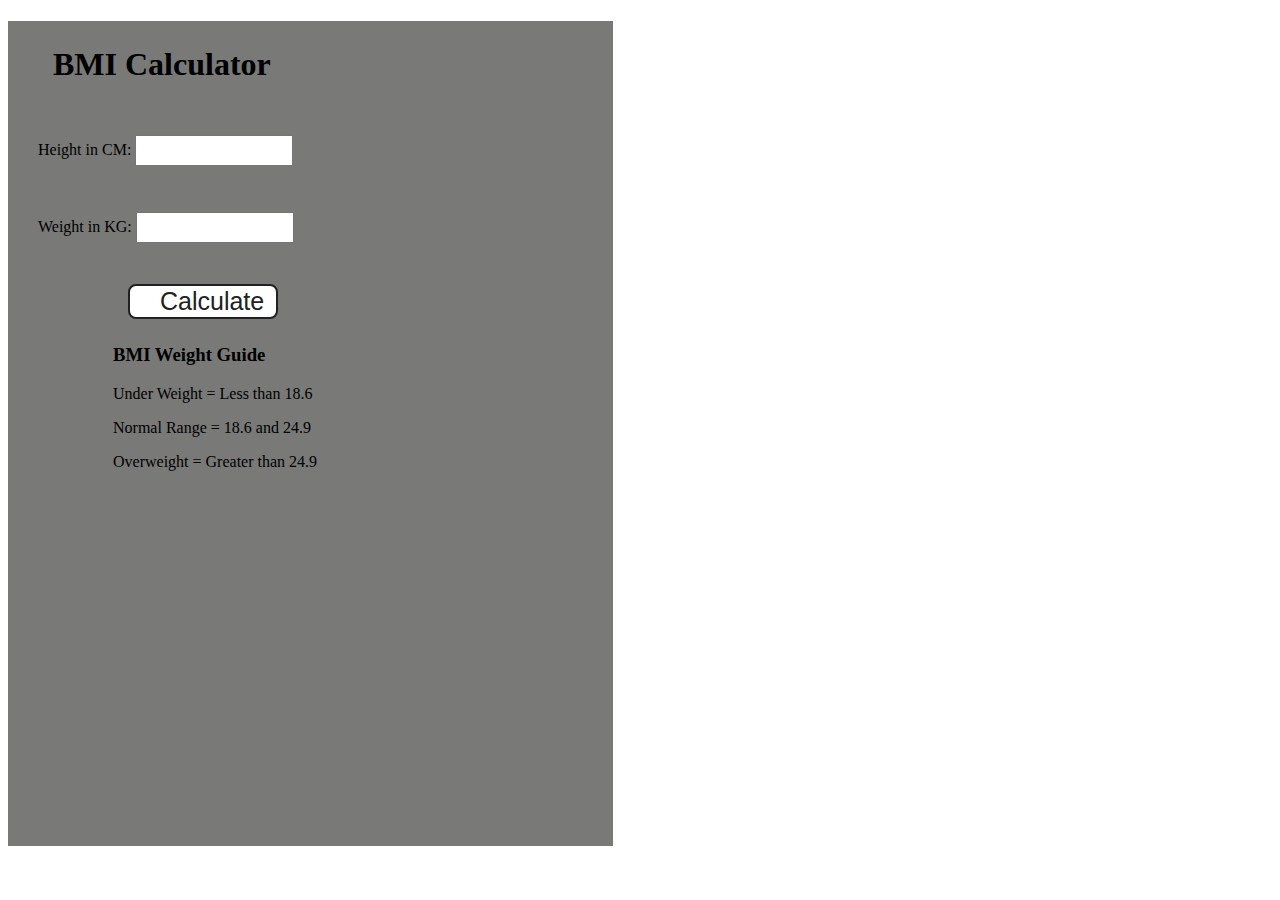
<file: BmiCalculator/index.html>
<!DOCTYPE html>
<html lang="en">
  <head>
    <meta charset="UTF-8" />
    <meta name="viewport" content="width=device-width, initial-scale=1.0" />
    <link rel="stylesheet" href="style.css" />
    <title>BMI Calculator</title>
  </head>
  <body>
    <div class="container">
      <h1>BMI Calculator</h1>
      <form>
        <p><label>Height in CM: </label><input type="text" id="height" /></p>
        <p><label>Weight in KG: </label><input type="text" id="weight" /></p>
        <button>Calculate</button>
        <div id="results"></div>
        <div id="weight-guide">
          <h3>BMI Weight Guide</h3>
          <p>Under Weight = Less than 18.6</p>
          <p>Normal Range = 18.6 and 24.9</p>
          <p>Overweight = Greater than 24.9</p>
        </div>
      </form>
    </div>
    <script src="bmiCalculator.js"></script>
  </body>
</html>
</file>
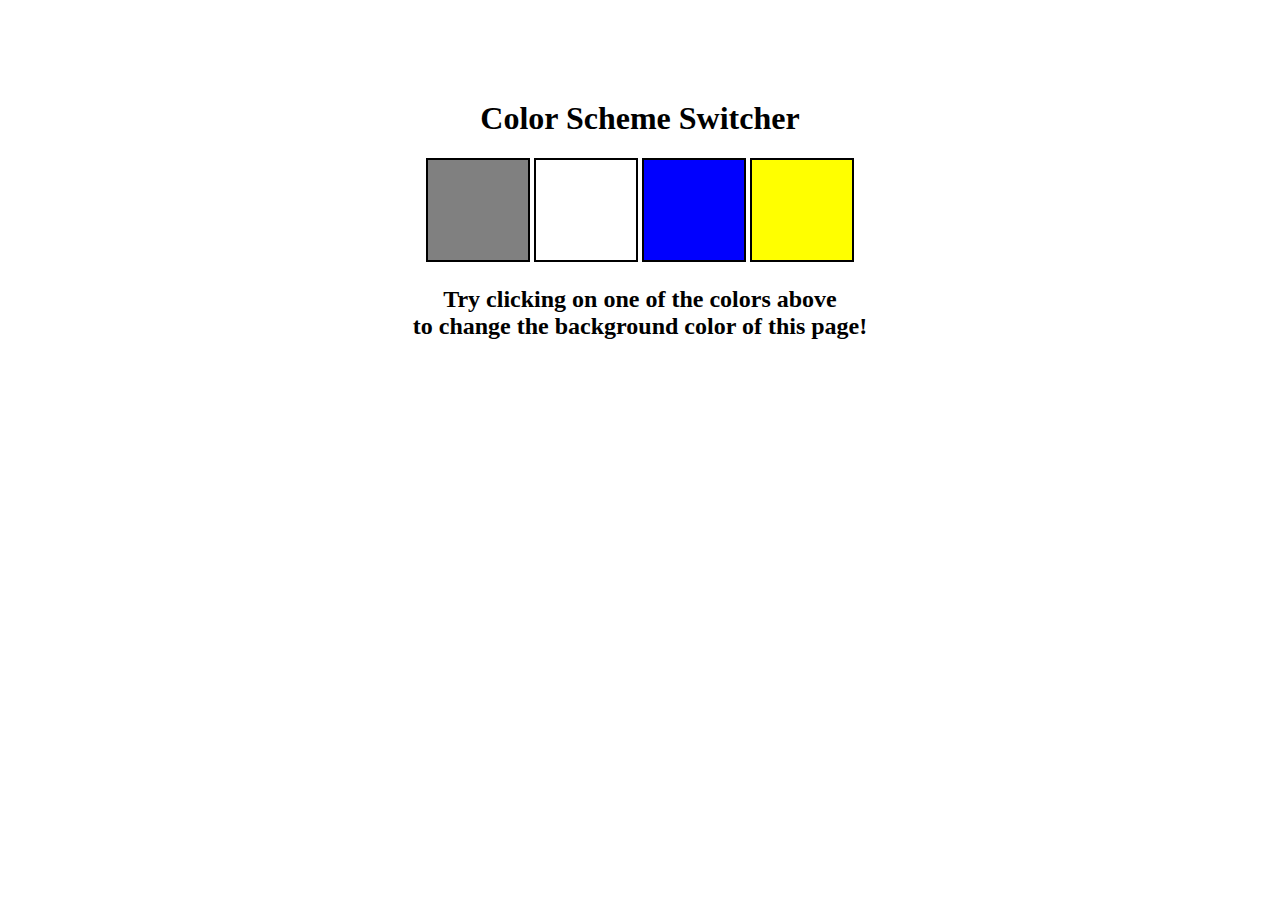
<file: ColorChanger/index.html>
<!DOCTYPE html>
<html lang="en">
<head>
    <meta charset="UTF-8">
    <meta name="viewport" content="width=device-width, initial-scale=1.0">
    <link rel="stylesheet" href="style.css" />
    <title>Document</title>
</head>
<body>
    <div class="canvas">
        <h1>Color Scheme Switcher</h1>
        <span class="button" id="grey"></span>
        <span class="button" id="white"></span>
        <span class="button" id="blue"></span>
        <span class="button" id="yellow"></span>
        <h2>
            Try clicking on one of the colors above
            <span>to change the background color of this page!</span>
        </h2>    
    </div>
    <script src="colorChange.js"></script>
</body>
</html>
</file>
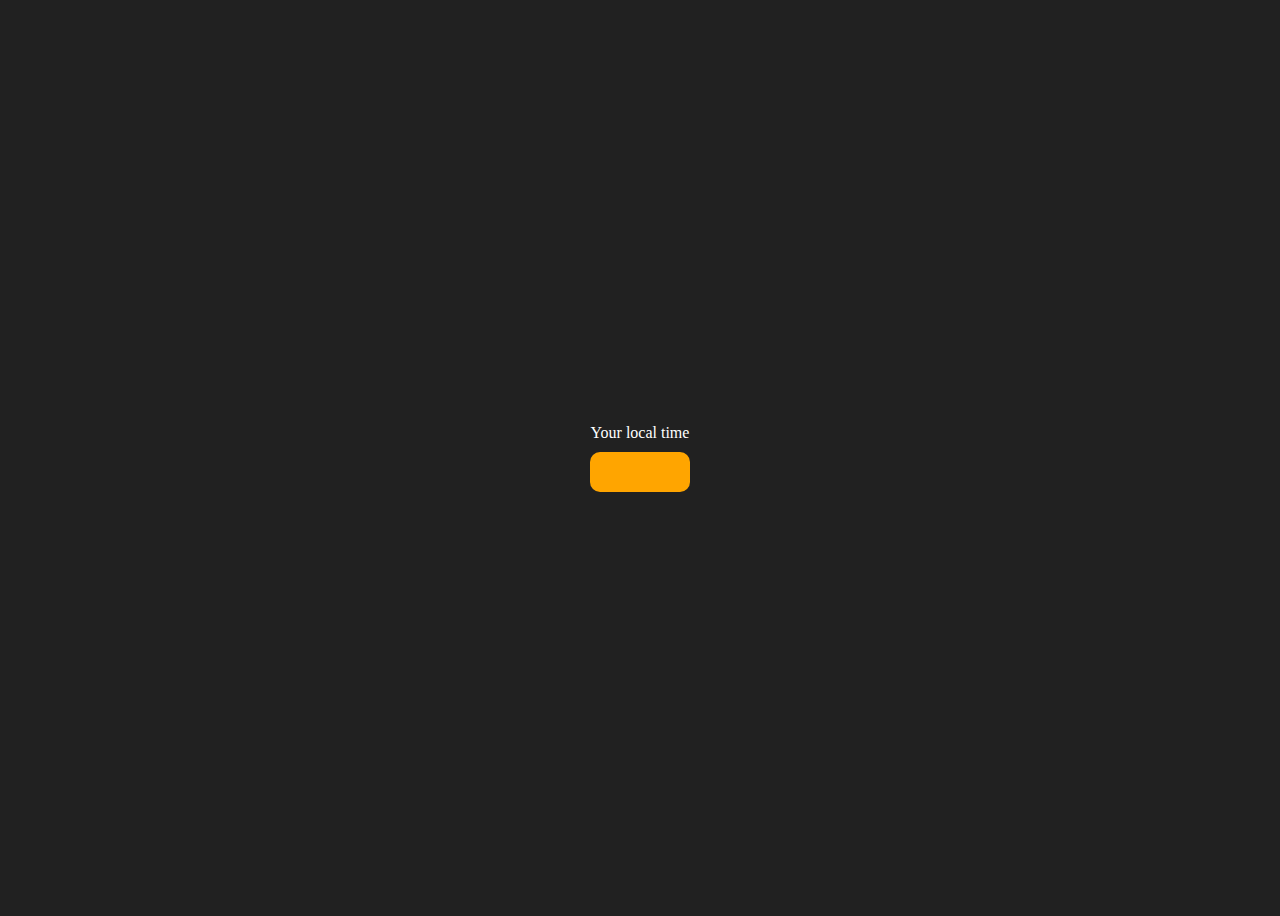
<file: DigitalClock/index.html>
<!DOCTYPE html>
<html lang="en">
<head>
    <meta charset="UTF-8">
    <meta name="viewport" content="width=device-width, initial-scale=1.0">
    <link rel="stylesheet" href="style.css">
    <title> Your Local Time</title>
</head>
<body>
    <div class="center">
        <div id="banner"><span>Your local time</span></div>
        <div id="clock"></div>
      </div>
      <script src="digitalClock.js"></script>
</body>
</html>
</file>
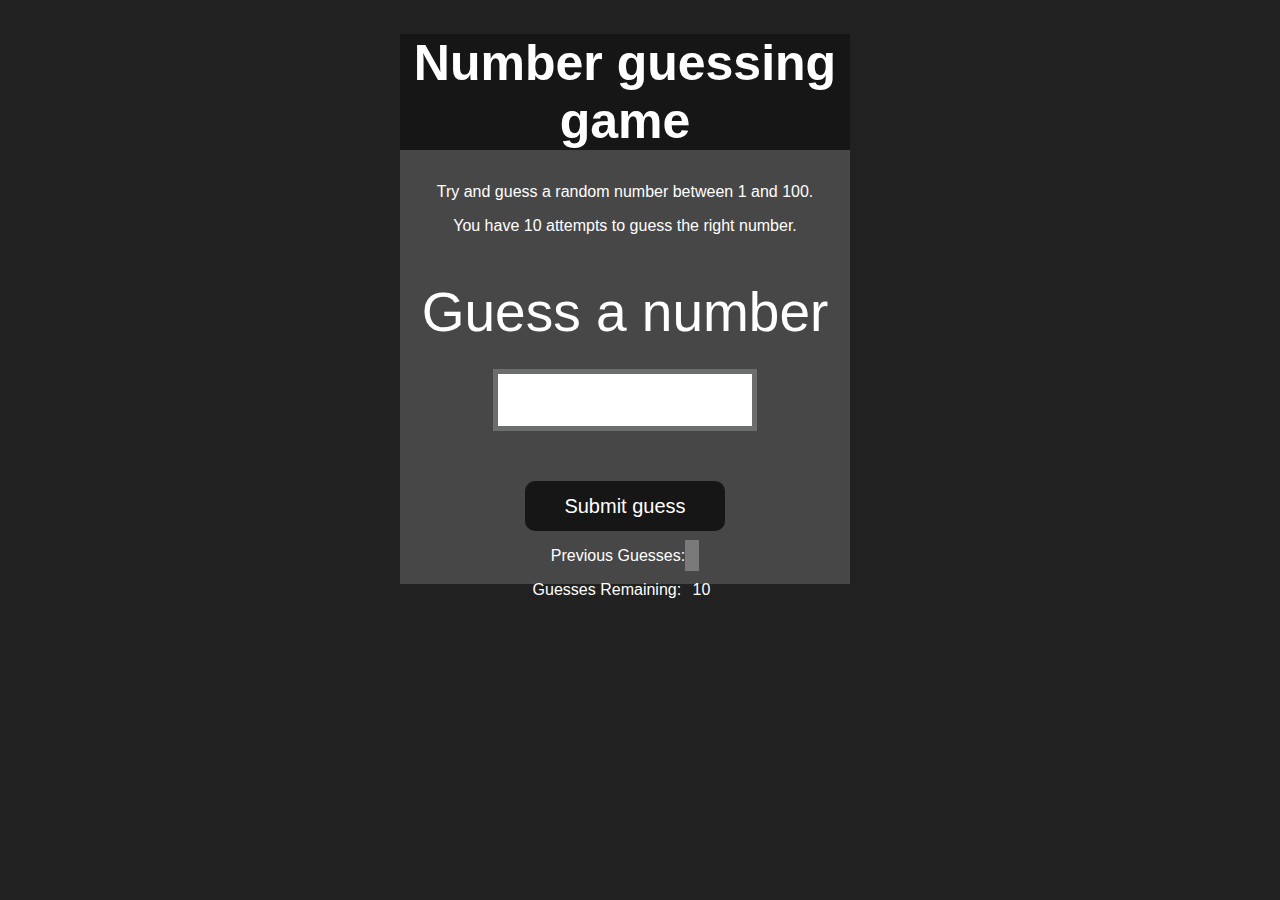
<file: GuessTheNumber/index.html>
<!DOCTYPE html>
<html lang="en">
<head>
    <meta charset="UTF-8">
    <meta name="viewport" content="width=device-width, initial-scale=1.0">
    <link rel="stylesheet" href="style.css">
    <title>Number Guessing Game</title>
</head>
<body>
    <div id="wrapper">
        <h1>Number guessing game</h1>
      <p>Try and guess a random number between 1 and 100.</p>
      <p>You have 10 attempts to guess the right number.</p>
      </br>
          <form class="form">
              <label2 for="guessField" id="guess">Guess a number</label>
              <input type="text" id="guessField" class="guessField">
              <input type="submit" id="subt" value="Submit guess" class="guessSubmit">
          </form>
  
          <div class="resultParas">
              <p >Previous Guesses: <span class="guesses"></span></p>
              <p >Guesses Remaining: <span class="lastResult">10</span></p>
              <p class="lowOrHi"></p>
          </div>
      </div>
      <script src="guessTheNumber.js"></script>
</body>
</html>
</file>
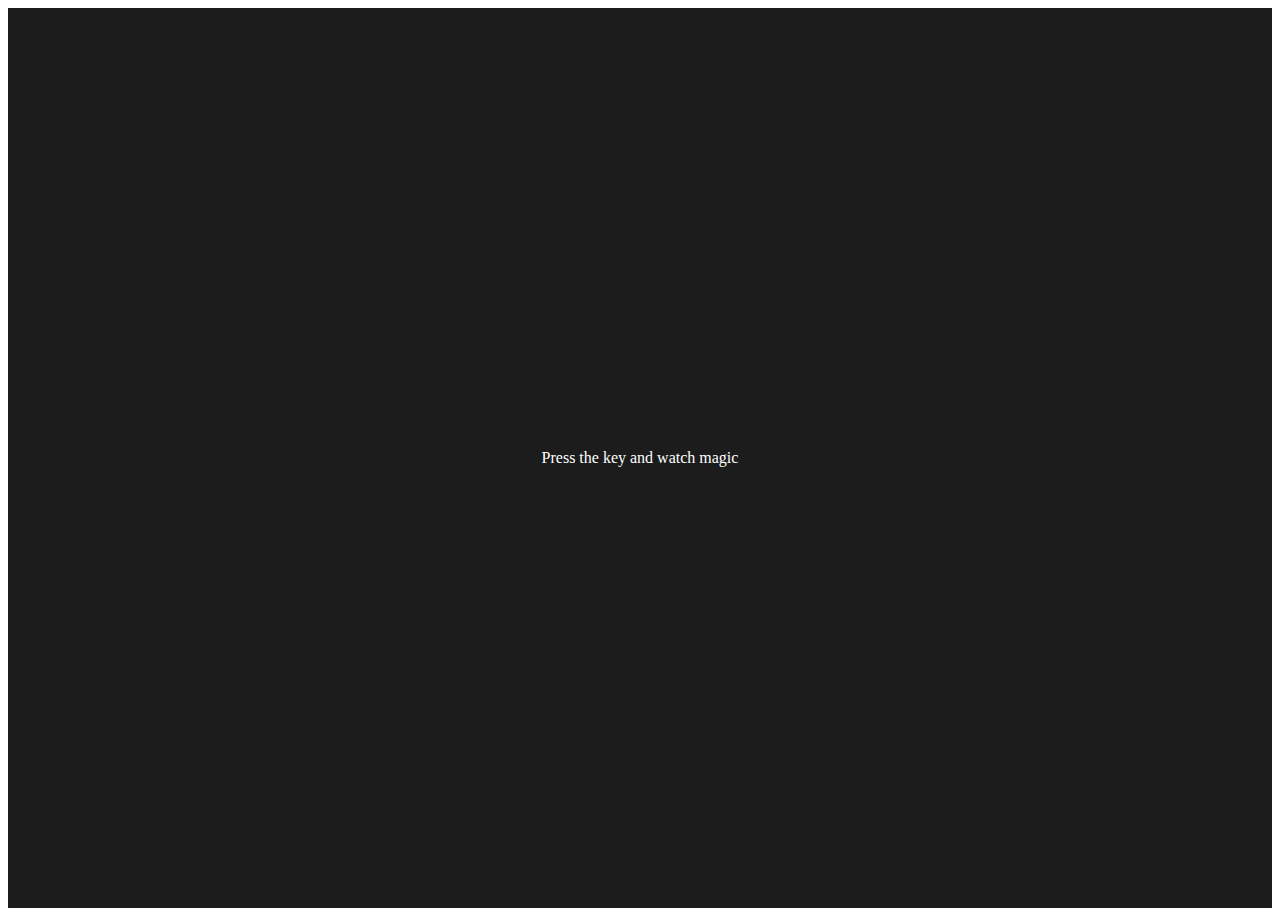
<file: Keyboard/index.html>
<!DOCTYPE html>
<html lang="en">
<head>
    <meta charset="UTF-8">
    <meta name="viewport" content="width=device-width, initial-scale=1.0">
    <link rel="stylesheet" href="style.css">
    <title>Event KeyCodes</title>
</head>
<body>
    <div class="project">
        <div id="insert">
          <div class="key">Press the key and watch magic</div>
        </div>
      </div>
  
      <script src="keyBoard.js"></script>
</body>
</html>
</file>
<file: BmiCalculator/style.css>
.container {
    width: 575px;
    height: 825px;
  
    background-color: #797978;
    padding-left: 30px;
  }
  #height,
  #weight {
    width: 150px;
    height: 25px;
    margin-top: 30px;
  }
  
  #weight-guide {
    margin-left: 75px;
    margin-top: 25px;
  }
  
  #results {
    font-size: 35px;
    margin-left: 90px;
    margin-top: 20px;
    color: rgb(241, 241, 241);
  }
  
  button {
    width: 150px;
    height: 35px;
    margin-left: 90px;
    margin-top: 25px;
    background-color: #fff;
    padding: 1px 30px;
    border-radius: 8px;
    color: #212121;
    text-decoration: none;
    border: 2px solid #212121;
  
    font-size: 25px;
  }
  
  h1 {
    padding-left: 15px;
    padding-top: 25px;
    
  }
</file>
<file: ColorChanger/style.css>
html {
    margin: 0;
}

span {
    display: block;
}

.canvas {
    margin: 100px auto 100px;
    width: 80%;
    text-align: center;
}

.button {
    width: 100px;
    height: 100px;
    border: solid black 2px;
    display: inline-block;
  }

  #grey {
    background: grey;
  }
  
  #white {
    background: white;
  }
  #blue {
    background: blue;
  }
  #yellow {
    background: yellow;
  }
</file>
<file: DigitalClock/style.css>
body {
    background-color: #212121;
    color: #fff;
}

.center {
    display: flex;
    height: 100vh;
    justify-content: center;
    align-items: center;
    flex-direction: column;
}

#clock {
    font-size: 40px;
    background-color: orange;
    padding: 20px 50px;
    margin-top: 10px;
    border-radius: 10px;
  }
</file>
<file: GuessTheNumber/style.css>
html {
    font-family: sans-serif;
}

body {
    width: 300px;
    max-width: 750px;
    min-width: 480px;
    margin: 0 auto;
    background-color: #212121;
}

.lastResult {
    color: white;
    padding: 7px;
}

.guesses {
    color: white;
    padding: 7px;
}

button {
    background-color: #141414;
    color: #fff;
    width: 250px;
    height: 50px;
    border-radius: 25px;
    font-size: 30px;
    border-style: none;
    margin-top: 30px;
}

#subt {
    background-color: #161616;
    color: #ffffff;
    width: 200px;
    height: 50px;
    border-radius: 10px;
    font-size: 20px;
    border-style: none;
    margin-top: 50px;
    /* margin-left: 75px; */
}

#guessField {
    color: #000;
    width: 250px;
    height: 50px;
    font-size: 30px;
    border-style: none;
    margin-top: 25px;

    /* margin-left: 50px; */
    border: 5px solid #6c6d6d;
    text-align: center;
}

#guess {
    font-size: 55px;
    /* margin-left: 90px; */
    margin-top: 120px;
    color: #fff;
}

.guesses {
    background-color: #7a7a7a;
}

#wrapper {
    box-sizing: border-box;
    text-align: center;
    width: 450px;
    height: 550px;
    background-color: #474747;
    color: #fff;
    font-size: 25px;
}

h1 {
    background-color: #161616;

    color: #fff;
    text-align: center;
}

p {
    font-size: 16px;
    text-align: center;
}
</file>
<file: Keyboard/style.css>
table,
th,
td {
  border: 1px solid #e7e7e7;
}
.project {
  background-color: #1c1c1c;
  color: #ffffff;
  display: flex;
  align-items: center;
  justify-content: center;
  text-align: center;
  height: 100vh;
}

.color {
  color: aliceblue;
  display: flex;
  flex-direction: row;
}
</file>
